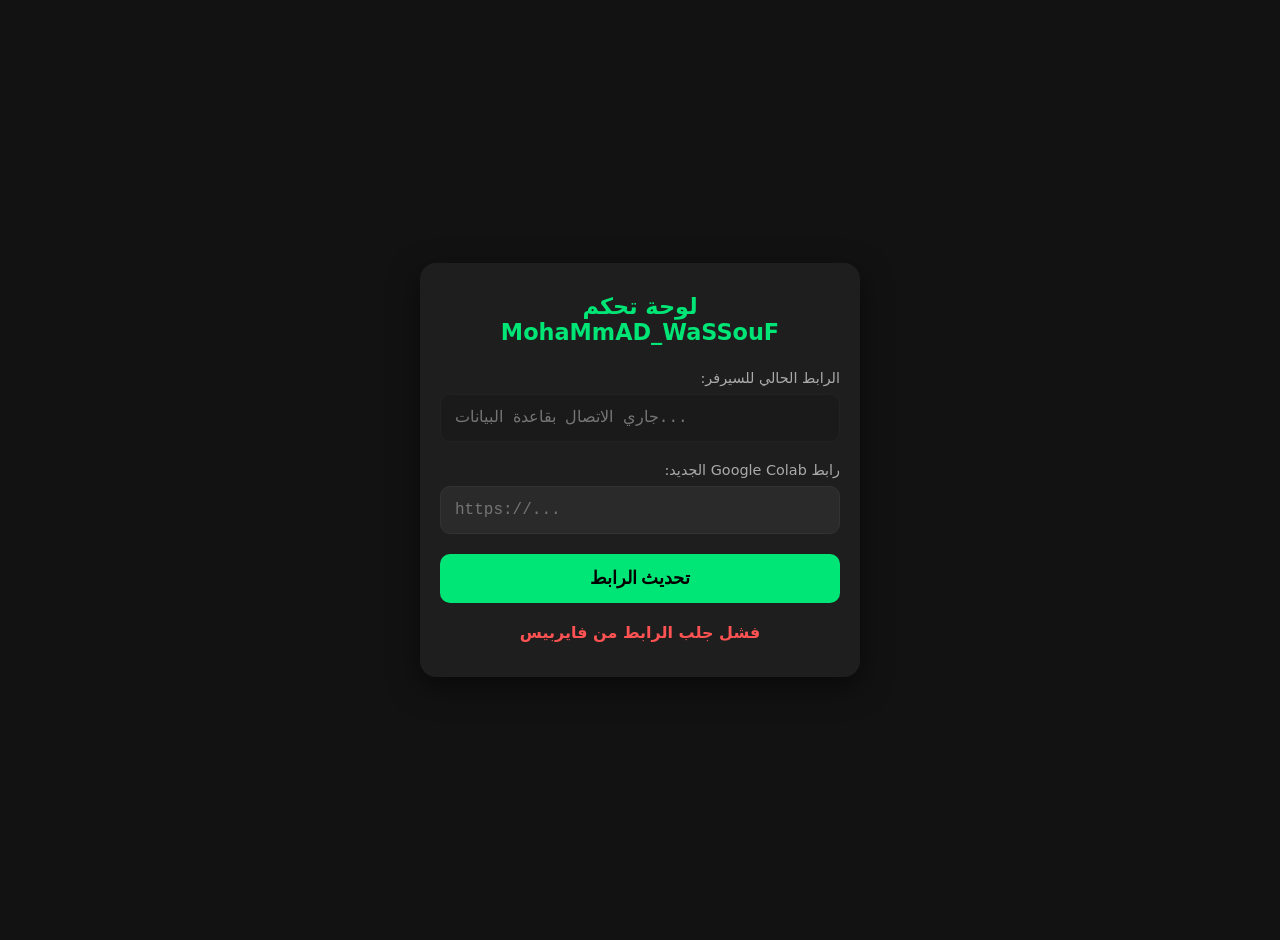
<file: admin.html>
<!DOCTYPE html>
<html lang="ar" dir="rtl">
<head>
    <meta charset="UTF-8">
    <meta name="viewport" content="width=device-width, initial-scale=1.0">
    <title>لوحة تحكم MohaMmAD_WaSSouF</title>
    <style>
        body { 
            font-family: system-ui, -apple-system, sans-serif; 
            background: #121212; 
            color: #ffffff; 
            margin: 0; 
            padding: 20px; 
            display: flex; 
            justify-content: center; 
            align-items: center; 
            min-height: 100vh; 
        }
        .admin-card { 
            background: #1e1e1e; 
            padding: 30px 20px; 
            border-radius: 16px; 
            box-shadow: 0 10px 30px rgba(0,0,0,0.5); 
            width: 100%; 
            max-width: 400px; 
        }
        h2 { 
            text-align: center; 
            margin-top: 0;
            margin-bottom: 25px; 
            font-size: 1.4rem; 
            color: #00e676; 
        }
        .form-group { 
            margin-bottom: 20px; 
        }
        label { 
            display: block; 
            margin-bottom: 8px; 
            font-size: 0.9rem; 
            color: #aaaaaa; 
        }
        input { 
            width: 100%; 
            padding: 14px; 
            border: 1px solid #333333; 
            border-radius: 10px; 
            background: #2a2a2a; 
            color: #ffffff; 
            box-sizing: border-box; 
            text-align: left; 
            direction: ltr; 
            font-family: monospace; 
            font-size: 1rem;
            transition: border-color 0.3s;
        }
        input:focus { 
            outline: none; 
            border-color: #00e676; 
        }
        input[readonly] { 
            color: #888888; 
            background: #1a1a1a; 
            border-color: #222222; 
        }
        button { 
            width: 100%; 
            padding: 14px; 
            background: #00e676; 
            color: #000000; 
            font-weight: bold; 
            font-size: 1.1rem; 
            border: none; 
            border-radius: 10px; 
            cursor: pointer; 
            transition: all 0.2s; 
        }
        button:active { 
            transform: scale(0.97); 
            background: #00c853; 
        }
        button:disabled {
            background: #555555;
            color: #888888;
            transform: none;
        }
        .status-msg { 
            text-align: center; 
            margin-top: 20px; 
            font-size: 1rem; 
            font-weight: bold; 
            min-height: 24px; 
            transition: opacity 0.3s ease; 
            opacity: 0; 
        }
        .status-msg.success { color: #00e676; opacity: 1; }
        .status-msg.error { color: #ff5252; opacity: 1; }
    </style>
</head>
<body>

    <div class="admin-card">
        <h2>لوحة تحكم MohaMmAD_WaSSouF</h2>
        
        <div class="form-group">
            <label>الرابط الحالي للسيرفر:</label>
            <input type="text" id="currentLink" readonly placeholder="جاري الاتصال بقاعدة البيانات...">
        </div>
        
        <div class="form-group">
            <label>رابط Google Colab الجديد:</label>
            <input type="url" id="newLink" placeholder="https://...">
        </div>
        
        <button onclick="updateLink()" id="updateBtn">تحديث الرابط</button>
        
        <div id="statusMsg" class="status-msg"></div>
    </div>

    <script>
        // تم ربطها بقاعدة بيانات malaboushi
        const dbUrl = "https://malaboushi-default-rtdb.firebaseio.com/colabConfig.json";

        async function fetchCurrentLink() {
            try {
                const res = await fetch(dbUrl);
                const data = await res.json();
                if(data && data.currentUrl) {
                    document.getElementById('currentLink').value = data.currentUrl;
                } else {
                    document.getElementById('currentLink').value = "لا يوجد رابط مسجل حالياً";
                }
            } catch (error) {
                showNotification("فشل جلب الرابط من فايربيس", "error");
            }
        }

        async function updateLink() {
            const newUrl = document.getElementById('newLink').value.trim();
            
            if(!newUrl) {
                showNotification("الرجاء إدخال الرابط الجديد أولاً", "error");
                return;
            }

            const btn = document.getElementById('updateBtn');
            btn.innerText = "جاري التحديث...";
            btn.disabled = true;

            try {
                const res = await fetch(dbUrl, {
                    method: 'PUT',
                    headers: { 'Content-Type': 'application/json' },
                    body: JSON.stringify({ currentUrl: newUrl })
                });

                if(res.ok) {
                    document.getElementById('currentLink').value = newUrl;
                    document.getElementById('newLink').value = "";
                    showNotification("تم تحديث الرابط بنجاح!", "success");
                } else {
                    showNotification("حدث خطأ أثناء التحديث", "error");
                }
            } catch (error) {
                showNotification("فشل الاتصال بالإنترنت أو قاعدة البيانات", "error");
            } finally {
                btn.innerText = "تحديث الرابط";
                btn.disabled = false;
            }
        }

        function showNotification(text, type) {
            const msgDiv = document.getElementById('statusMsg');
            msgDiv.textContent = text;
            msgDiv.className = "status-msg " + type;
            
            setTimeout(() => {
                msgDiv.className = "status-msg";
            }, 3000);
        }

        window.onload = fetchCurrentLink;
    </script>
</body>
</html>
</file>
